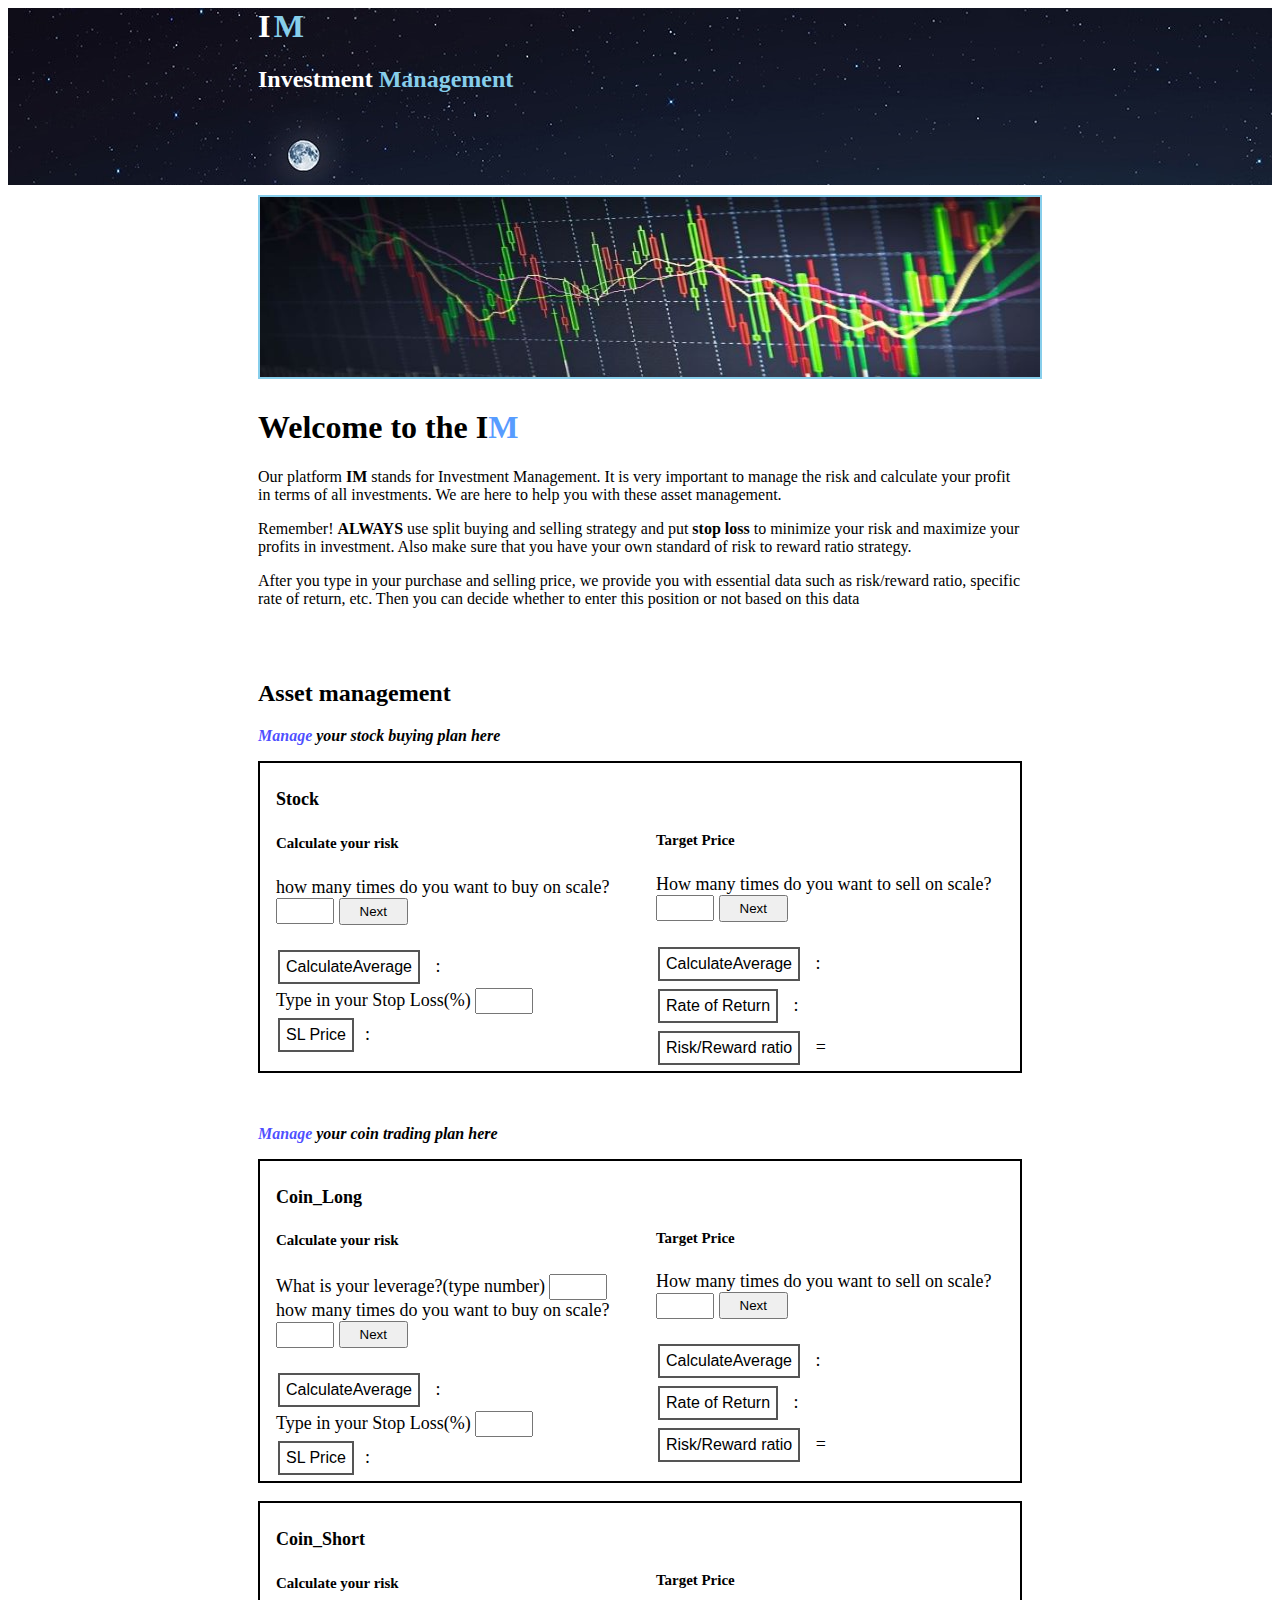
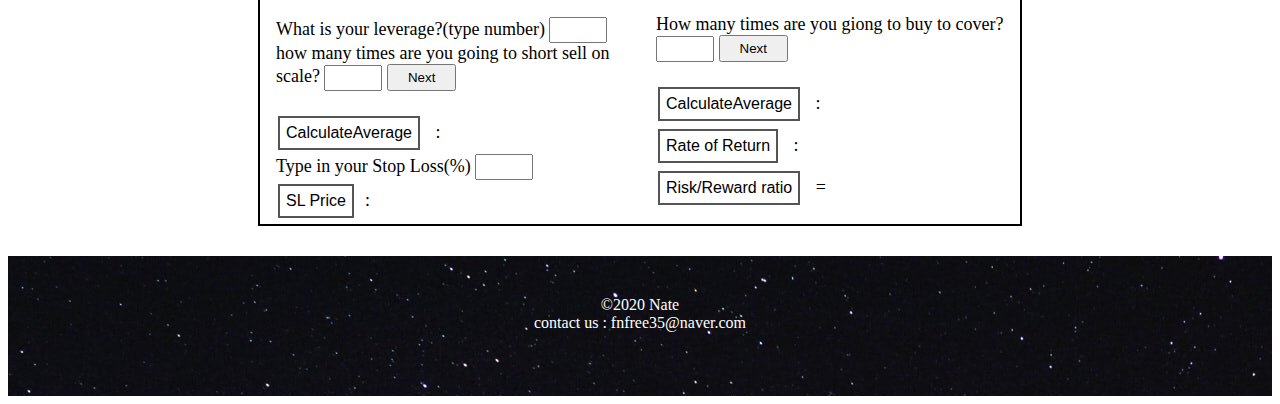
<file: index.html>
<!DOCTYPE html>
<html lang="en">
<head>
    <meta charset="UTF-8">   <!--meta code는 화면밖에는 표현되지 않지만 검색엔진 입장에서 유용하게 사용될 때가 많음  -->
    <meta name = "description" content = "Target Price and Stop Loss" /> <!-- 웹사이트의 전체적인 설명. 검색엔진에 이용될 수 있음 -->
    <meta name = "keywords" content = "Stock ,Coin, Target Price, Stop Loss, SL"/> <!--이 웹페이지를 대표하는 중요한 단어들. 엔진이 웹사이트를 분류할 때 사용되기도 함  -->
    <meta name="viewport" content="width=device-width, initial-scale=1.0"/>
    
    <link rel="stylesheet" type = "text/css" href = "css/styl.css"/>
    <script src = "js/my.js"></script>
    <title>Document</title>
</head>
<body>

    <header>
        <div id = "top">
        <h1 style = "margin-top : 0;">I<span class = 'hello'>M</span></h1>
        <h2>Investment <span class = 'hello'>Management</span></h2>
        
        </div>
    </header>
    
    <section id ="banner">
    <div id  = "site_content">
        <img  src = "img/banner.jpg"  class = "center">  
    </div>
    </section>
    
    <section id = "paragraph">
        <main>
            <h1>Welcome to the I<span class = "hello">M</span></h1>
            <p>Our platform <strong>IM</strong> stands for Investment Management. It is very important to manage the risk and calculate your profit in terms of all investments. We are here to help you with these asset management.</p>
            <p>Remember! <strong>ALWAYS</strong> use split buying and selling strategy and put <strong>stop loss</strong> to minimize your risk and maximize your profits in investment. 
               Also make sure that you have your own standard of risk to reward ratio strategy.</p>
            <p>After you type in your purchase and selling price, we provide you with essential data such as risk/reward ratio, specific rate of return, etc. Then you can decide whether to enter this position or not based on this data</p>
            <br><br>
            <h2>Asset management</h2>
            
        </main>
        <p style ="font-style : italic ; "><b><span style = "color : #0000ffb5">Manage</span> your stock buying plan here</b></p>
        <div class = "stock">
        <div class="card1" >
            <div class="container1">
              <h4><b>Stock</b></h4>
              <h5>Calculate your risk</h5>
            <div class = "Question1">
                how many times do you want to buy on scale? 
                  <input type = "number" style = "height : 20px ; width: 50px; " class = "scale-count" /> 
                
                <button type = "button"  onclick = "handleNextButtonClick('Question1')" style = "padding : 4px 19px;">
                Next
                </button>
                
                <div class = "form-output"> </div>
                <br>
                <button class = "button button1" onclick = "handleCalculateAverageButtonClick('Question1')">
                CalculateAverage
                </button> &nbsp; : 
                 &nbsp; <span class= "average1"></span>
                 <br>
                 Type in your Stop Loss(%)
                    <input type = "number" style = "height : 20px; width : 50px;" class = "sl"/>
                    <br>
                    <button class = "button button1" onclick = "stopLoss('Question1')">SL Price </button>&nbsp :
                    <span class = "s"></span>
              </div>
          </div>
        </div>
        
        <div class="card2">
            <div class="container2">
              <br><br>
              <h5>Target Price</h5> 
              <div class = "Question1_1">
                  How many times do you want to sell on scale?
                  <input type = "number" style ="height : 20px; width: 50px;" class = "scale-count" />
                  <button type = "button" onclick = "handleNextButtonClick('Question1_1')" style = "padding:4px 19px;">
                    Next
                  </button>
                  <div class = "form-output"></div>
                  <br>
                  <button class = "button button1" onclick = "handleCalculateAverageButtonClick('Question1_1')">
                    CalculateAverage
                    </button> &nbsp; :
                    &nbsp; <span class = "average1"></span>
                    <br>
                  <button class = "button button1" onclick = "rateOfReturn('Question1','Question1_1')">
                   Rate of Return</button> &nbsp : 
                    <span class = "ress"></span>
                   <br>
                    <button class = "button button1" onclick = "riskToReward('Question1','Question1_1')">
                    Risk/Reward ratio</button> &nbsp =
                     <span class = "rr"></span>
              </div>
              
            </div>
          </div>
        </div>
        
        
        <br><br>
        <p style="font-style : italic"><b><span style = "color :#0000ffb5">Manage</span> your coin trading plan here</b></p>
        <div class = "coin_long">
          <div class="card1" >
              <div class="container1">
                <h4><b>Coin_Long</b></h4>
                <h5>Calculate your risk</h5>
              <div class = "Question2">
                  What is your leverage?(type number) 
                  <input type = "number" style = "height : 20px; width : 50px;" class = "llev" />
                  <br>
                  how many times do you want to buy on scale? 
                    <input type = "number" style = "height : 20px ; width: 50px; " class = "scale-count" /> 
                  
                  <button type = "button"  onclick = "handleNextButtonClick('Question2')" style = "padding : 4px 19px;">
                  Next
                  </button>
                  
                  <div class = "form-output"> </div>
                  <br>
                  <button class = "button button1" onclick = "handleCalculateAverageButtonClick('Question2')">
                  CalculateAverage
                  </button> &nbsp; : 
                   &nbsp; <span class= "average1"></span>
                   <br>
                   Type in your Stop Loss(%)
                      <input type = "number" style = "height : 20px; width : 50px;" class = "sl"/>
                      <br>
                      <button class = "button button1" onclick = "stopLoss2('Question2')"> SL Price </button>&nbsp :
                      <span class = "s"></span>
                </div>
            </div>
          </div>
          
          <div class="card2">
              <div class="container2">
                <br><br>
                <h5>Target Price</h5> 
                <div class = "Question2_2">
                    How many times do you want to sell on scale?
                    <input type = "number" style ="height : 20px; width: 50px;" class = "scale-count" />
                    <button type = "button" onclick = "handleNextButtonClick('Question2_2')" style = "padding:4px 19px;">
                      Next
                    </button>
                    <div class = "form-output"></div>
                    <br>
                    <button class = "button button1" onclick = "handleCalculateAverageButtonClick('Question2_2')">
                      CalculateAverage
                      </button> &nbsp; :
                      &nbsp; <span class = "average1"></span>
                      <br>
                    <button class = "button button1" onclick = "rateOfReturn2('Question2','Question2_2')">
                     Rate of Return</button> &nbsp : 
                      <span class = "ress"></span>
                     <br>
                      <button class = "button button1" onclick = "riskToReward2('Question2','Question2_2')">
                      Risk/Reward ratio</button> &nbsp = &nbsp
                       <span class = "rr"></span>
                </div>
                
              </div>
            </div>
          </div>
          <br>
          <div class = "coin_short">
            <div class="card1" >
                <div class="container1">
            
                  <h4><b>Coin_Short</b></h4>
                  <h5>Calculate your risk</h5>
                <div class = "Question3">
                    What is your leverage?(type number) 
                    <input type = "number" style = "height : 20px; width : 50px;" class = "llev" />
                    <br>
                    how many times are you going to short sell on scale? 
                      <input type = "number" style = "height : 20px ; width: 50px; " class = "scale-count" /> 
                    
                    <button type = "button"  onclick = "handleNextButtonClick('Question3')" style = "padding : 4px 19px;">
                    Next
                    </button>
                    
                    <div class = "form-output"> </div>
                    <br>
                    <button class = "button button1" onclick = "handleCalculateAverageButtonClick('Question3')">
                    CalculateAverage
                    </button> &nbsp; : 
                     &nbsp; <span class= "average1"></span>
                     <br>
                     Type in your Stop Loss(%)
                        <input type = "number" style = "height : 20px; width : 50px;" class = "sl"/>
                        <br>
                        <button class = "button button1" onclick = "stopLoss3('Question3')"> SL Price </button>&nbsp :
                        <span class = "s"></span>
                  </div>
              </div>
            </div>
            
            <div class="card2">
                <div class="container2">
                  <br><br>
                  <h5>Target Price</h5> 
                  <div class = "Question3_3">
                      How many times are you giong to buy to cover?
                      <input type = "number" style ="height : 20px; width: 50px;" class = "scale-count" />
                      <button type = "button" onclick = "handleNextButtonClick('Question3_3')" style = "padding:4px 19px;">
                        Next
                      </button>
                      <div class = "form-output"></div>
                      <br>
                      <button class = "button button1" onclick = "handleCalculateAverageButtonClick('Question3_3')">
                        CalculateAverage
                        </button> &nbsp; :
                        &nbsp; <span class = "average1"></span>
                        <br>
                      <button class = "button button1" onclick = "rateOfReturn3('Question3','Question3_3')">
                       Rate of Return</button> &nbsp : 
                        <span class = "ress"></span>
                       <br>
                        <button class = "button button1" onclick = "riskToReward3('Question3','Question3_3')">
                        Risk/Reward ratio</button> &nbsp = 
                         <span class = "rr"></span>
                  </div>
                  
                </div>
              </div>
            </div>
        
        

        
            </section>
</body>

<footer >
  
  <span id="copy1">&copy;2020  Nate </span>
  <br>  <span id="copy2">contact us : fnfree35@naver.com </span>

</footer>
        
        
        
        

                
                
              
               
    

    
    
    
    


    
</body>
</html>
</file>
<file: css/styl.css>
#top h1,#top h2 {
    color:white;
    
}

header h1{
    margin-left: 250 px;
    letter-spacing : 0.1em;
    
    

}


#top{
    margin-left:250px;
}

 header h1 .hello{
    color:skyblue;
}

header h2 .hello{
    color:skyblue; 
} 
#paragraph h1 .hello{
  color : #0069ffab;
}

header
{background: #1d1d1d url('../img/tree.jpg') repeat;
 border-bottom: 2px; 
 height: 177px;
 width: 100%;  
}


.center

{ 
  margin-left : 250px;
  margin-right : 250px;
  margin-bottom: 5px;
  margin-top:10px;
  height: 180px;
  width: calc(100vw - 500px);
  border: 2px solid  skyblue;
  
 
  
}

#paragraph{
 margin: auto 250px;
}

.button {
  color: white;
  padding: 6px;
  text-align: center;
  text-decoration: none;
  display: inline-block;
  font-size: 16px;
  margin: 4px 2px;
  transition-duration: 0.4s;
  cursor: pointer;
}
.button1 {
  background-color: white;
  color: black;
  border: 2px solid #555555;}

.button1:hover {
  background-color: #555555;
  color: white;
}
.stock, .coin_long, .coin_short{
    font-size : 0;
    border : 2px solid black; 
    
}

.card1  {
    
    
    display:inline-block;
    width: 50%;
    vertical-align: top;
    font-size : 18px;
}

  .card2  {
    /* box-shadow: 0 4px 8px 0 rgba(0,0,0,0.2); */
   
    display:inline-block;
    width: 50%;
    vertical-align: top;
    font-size : 18px;
  }
  
  /* .card1:hover, .card2:hover {
    box-shadow: 0 8px 16px 0 rgba(0,0,0,0.2);
  } */
  
  .container1, .container2 {
    padding: 2px 16px;
  }


  
#copy1 , #copy2{
  
  color: white;

}


footer{
  margin-top : 30px;
  background : url('../img/footer2.jpg') repeat;
  height:100px;
  width : 100%;
  padding-top : 40px;
  text-align : center;
}
</file>
